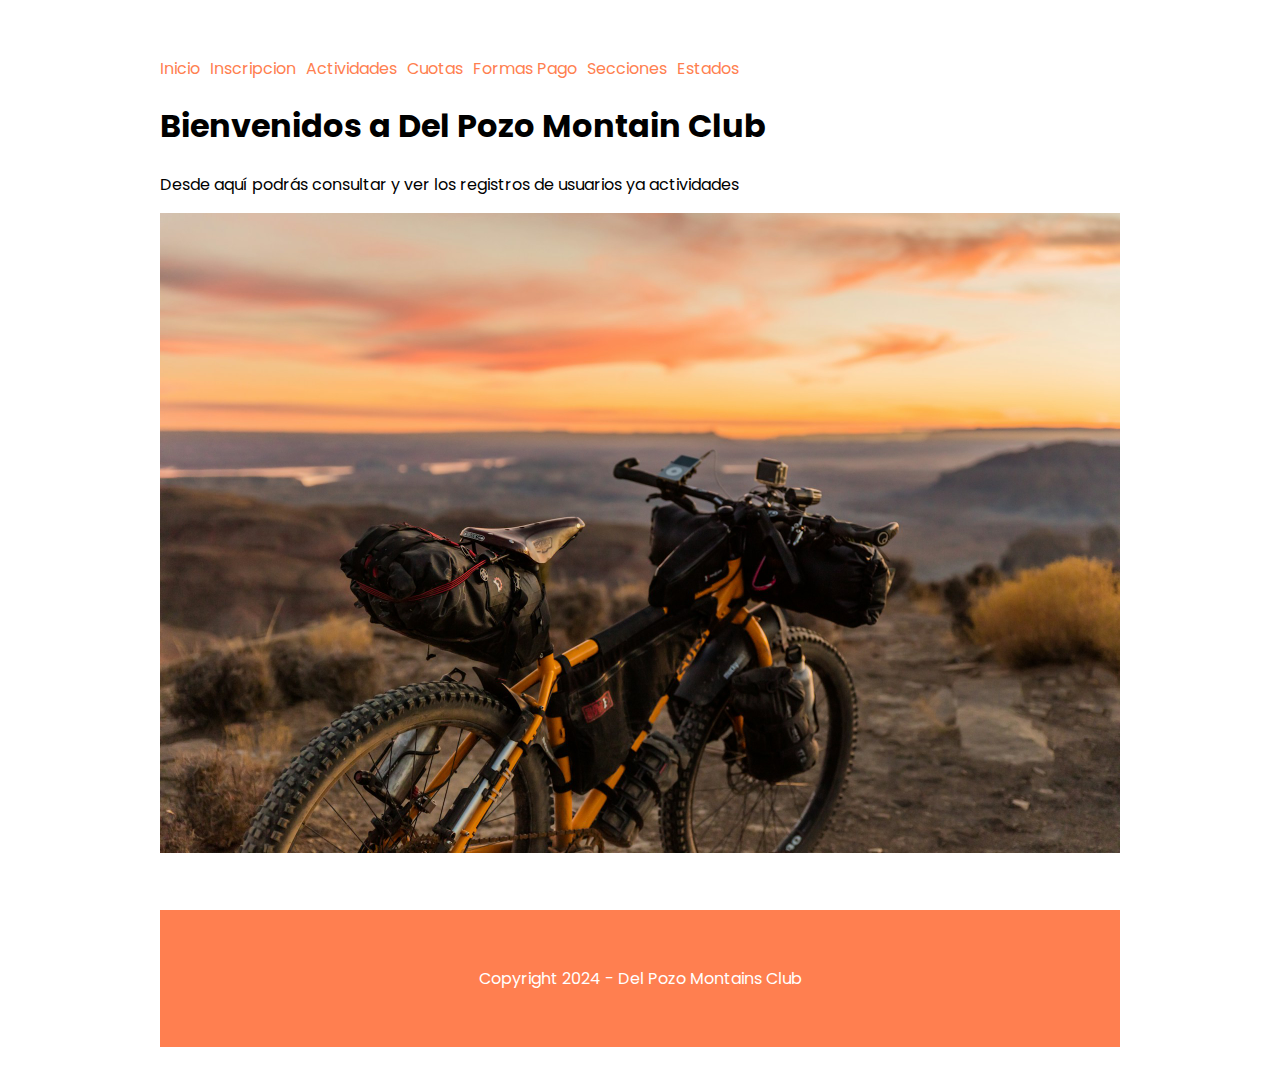
<file: 002-formulario_web/index.html>
<!DOCTYPE html>
<html lang="es">
<head>
    <meta charset="UTF-8">
    <meta name="viewport" content="width=device-width, initial-scale=1.0">
    <title>Del Pozo Montain Club</title>
    <link rel="stylesheet" href="style.css">

</head>
<body>

  <header>
    <nav>
      <ul>
        <li><a href="index.html">Inicio</a></li>
        <li><a href="inscripcion.html">Inscripcion</a></li>
        <li><a href="actividades.html">Actividades</a></li>
        <li><a href="cuotas.html">Cuotas</a></li>
        <li><a href="formaspago.html">Formas Pago</a></li>
        <li><a href="seciones.html">Secciones</a></li>
        <li><a href="estados.html">Estados</a></li>
      </ul>
    </nav>
  </header>


<main>

    <h1>Bienvenidos a Del Pozo Montain Club</h1>
    <p>Desde aquí podrás consultar y ver los registros de usuarios ya actividades</p>

    <img src="img/bici.jpg" alt="">

  </main>

<footer>
  <p>Copyright 2024 - Del Pozo Montains Club</p>
</footer>

</body>
</html>
</file>
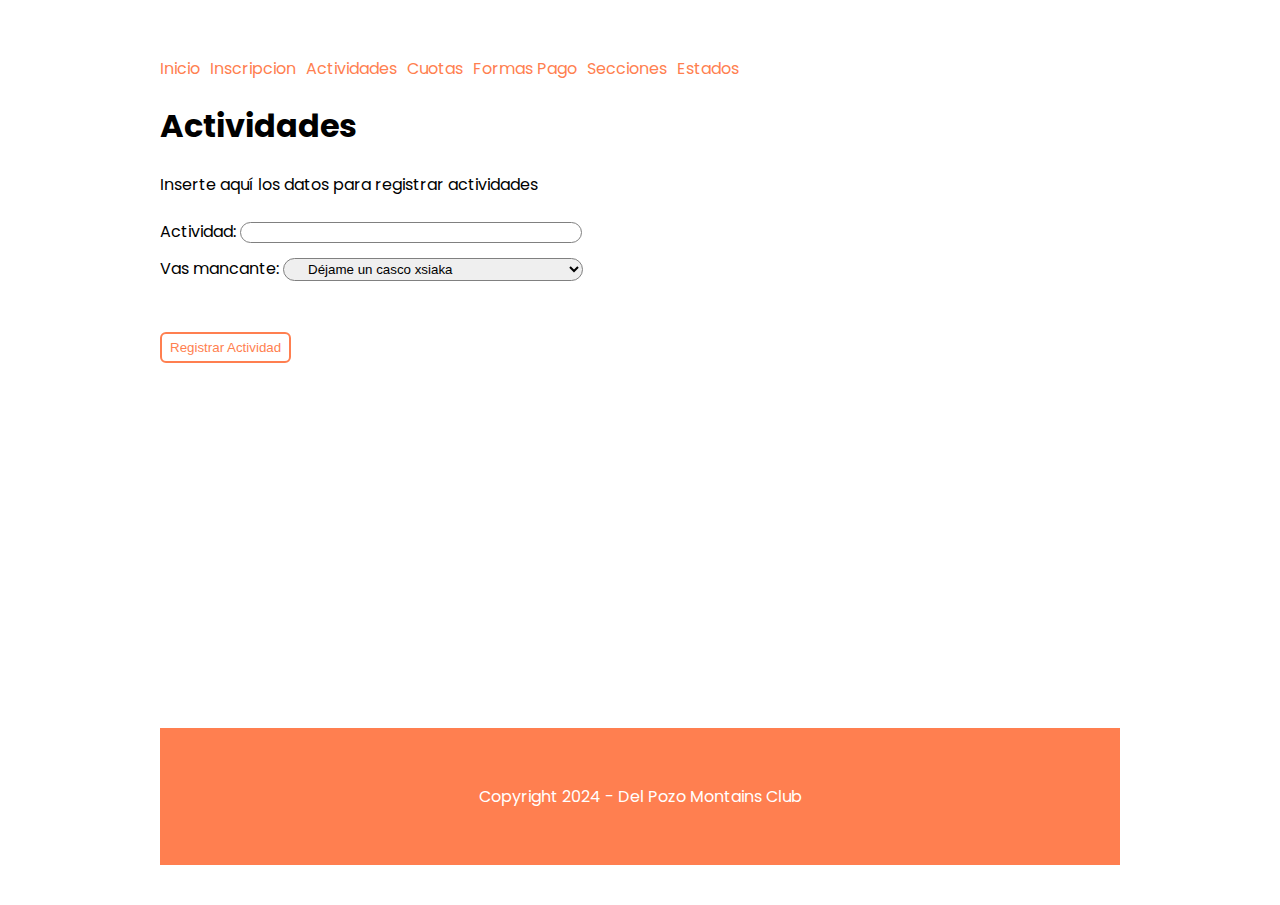
<file: 002-formulario_web/actividades.html>
<!DOCTYPE html>
<html lang="es">
<head>
    <meta charset="UTF-8">
    <meta name="viewport" content="width=device-width, initial-scale=1.0">
    <title>Actividades</title>
    <link rel="stylesheet" href="style.css">
</head>
<body>
  <header>
    <nav>
      <ul>
        <li><a href="index.html">Inicio</a></li>
        <li><a href="inscripcion.html">Inscripcion</a></li>
        <li><a href="actividades.html">Actividades</a></li>
        <li><a href="cuotas.html">Cuotas</a></li>
        <li><a href="formaspago.html">Formas Pago</a></li>
        <li><a href="seciones.html">Secciones</a></li>
        <li><a href="estados.html">Estados</a></li>
      </ul>
    </nav>
  </header>

<main>
    <h1>Actividades</h1>
    <p>Inserte aquí los datos para registrar actividades</p>

    <form action="" method="GET">
       <label for="actividad">Actividad:</label>
       <input type="text" id="actividad" name="nombre" required>
       <br>

<!-- esto es un comentario -->
      <label>Vas mancante:
        <select name="pagador">
            <option value="cascoPropio">No, llevo casco</option>
            <option value="unGallu">Ni voy ni necesito</option>
            <option value="dayCasco" selected>Déjame un casco xsiaka</option>
        </select>
      </label><br><br>

      <input type="submit" value="Registrar Actividad">
    </form>
  </main>

  <footer>
    <p>Copyright 2024 - Del Pozo Montains Club</p>
  </footer>

</body>
</html>
</file>
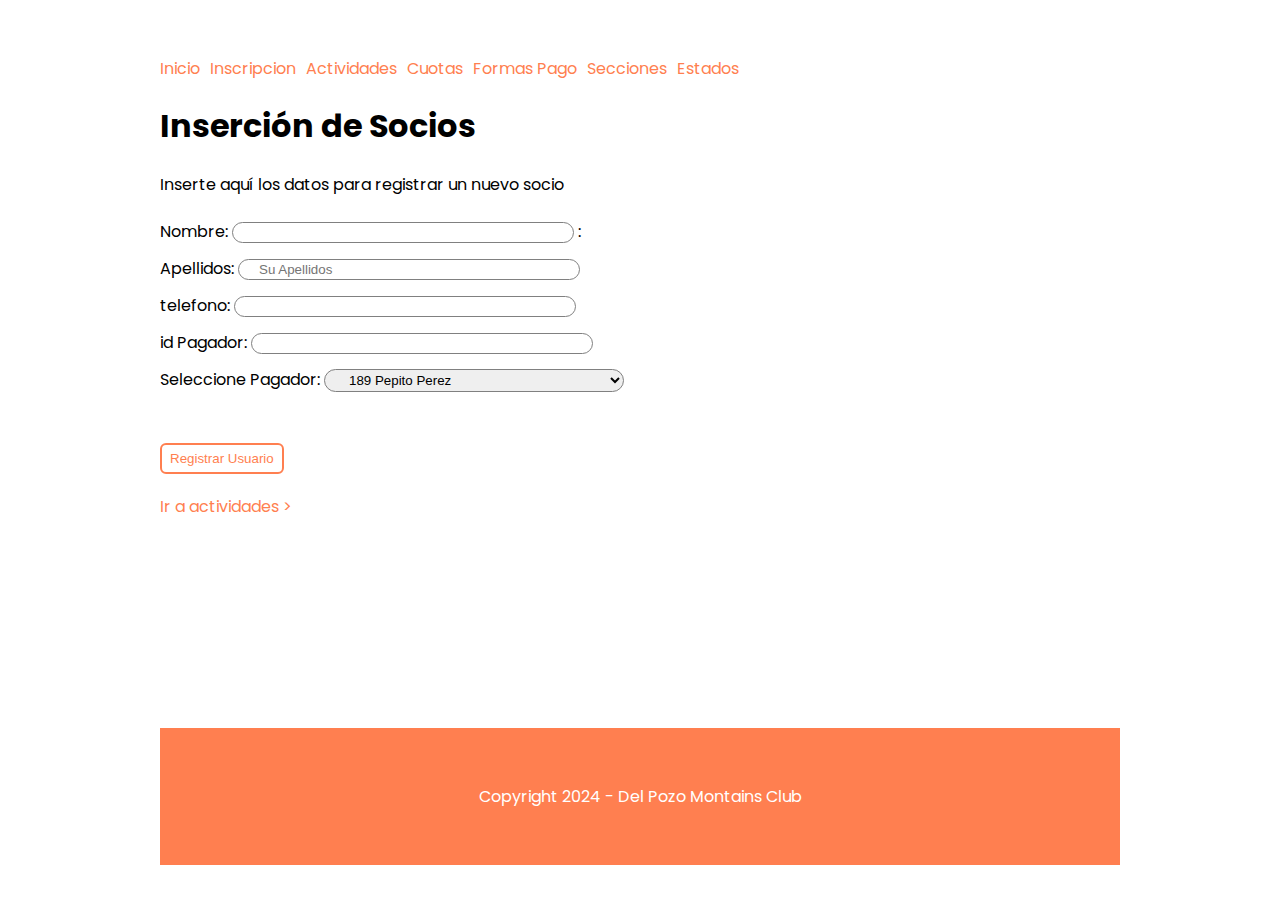
<file: 002-formulario_web/inscripcion.html>
<!DOCTYPE html>
<html lang="es">
<head>
    <meta charset="UTF-8">
    <meta name="viewport" content="width=device-width, initial-scale=1.0">
    <title>Inserción de Socios</title>
    <link rel="stylesheet" href="style.css">

</head>
<body>

  <header>
    <nav>
      <ul>
        <li><a href="index.html">Inicio</a></li>
        <li><a href="inscripcion.html">Inscripcion</a></li>
        <li><a href="actividades.html">Actividades</a></li>
        <li><a href="cuotas.html">Cuotas</a></li>
        <li><a href="formaspago.html">Formas Pago</a></li>
        <li><a href="seciones.html">Secciones</a></li>
        <li><a href="estados.html">Estados</a></li>
      </ul>
    </nav>
  </header>

  <main>
    <h1>Inserción de Socios</h1>
    <p>Inserte aquí los datos para registrar un nuevo socio</p>

    <form action="" method="GET">
       <label>Nombre:
       <input type="text" name="nombre" required>
       :</label>
       <br>

       <label>
        Apellidos: <input type="text" placeholder="Su Apellidos" name="apellidos">
       </label><br>

       <label>
        telefono: <input type="number" name="telefono" min="600000000" max="799999999">
       </label><br>

       <label  onchange="ID_Pagador()">
        id Pagador: <input type="number" id="idPagador" name="idPagador">
       </label><br>

<!-- esto es un comentario -->
      <label>Seleccione Pagador:
        <select name="pagador" id="pagador" onchange="Pagador_ID()">
            <option value="160">160 Fulanito Fernández</option>
            <option value="185">185 María Lopez Figar</option>
            <option value="189" selected>189 Pepito Perez</option>
        </select>
      </label><br><br>

      <input type="submit" value="Registrar Usuario">
    </form>


<a href="actividades.html">Ir a actividades > </a>
</main>


<footer>
  <p>Copyright 2024 - Del Pozo Montains Club</p>
</footer>

<script src="script.js"></script>
</body>
</html>
</file>
<file: 002-formulario_web/style.css>
@import url('https://fonts.googleapis.com/css2?family=Poppins:wght@400;600&display=swap');

:root {
    --c1: coral;
    --c2: purple;

}


body {
    max-width: 960px;
    margin: 20px auto;
    padding: 20px;
    font-family: "Poppins", sans-serif;
}

header nav ul {
    display: flex;
    flex-wrap: wrap;
    gap: 10px;
    padding-left: 0;
    list-style-type: none;
}

a {
    text-decoration: none;
    color: var(--c1);
}

a:hover {
    color: var(--c2);
}

img {
    max-width: 100%;
}

main {
    min-height: 64vh;
}

footer {
    background: var(--c1);
    padding: 40px 10px;
    text-align: center;
    color: white;
    margin-top: 50px;
}

/* Formulario */

label {
    margin: 6px 0;
    display: inline-block;
}

input[type="text"],
input[type="email"],
input[type="number"],
input[type="date"],
select,
textarea {
    width: 300px;
    padding: 2px 20px;
    border: 1px solid grey;
    border-radius: 20px;
}

label:hover input,
label:hover select,
label:hover textarea,
label:hover {
    border-color: var(--c1) !important;
    color:var(--c1);
}

input[type="submit"]{
    background: none;
    border:solid var(--c1) 2px;
    color:var(--c1);
    border-radius: 6px;
    padding:6px 8px;
    margin:20px 0;
    cursor:pointer;
}

input[type="submit"]:hover{
    background: var(--c2);
    border:solid var(--c2) 2px;
    color:white;
    border-radius: 6px;
    padding:6px 8px;
}
</file>
